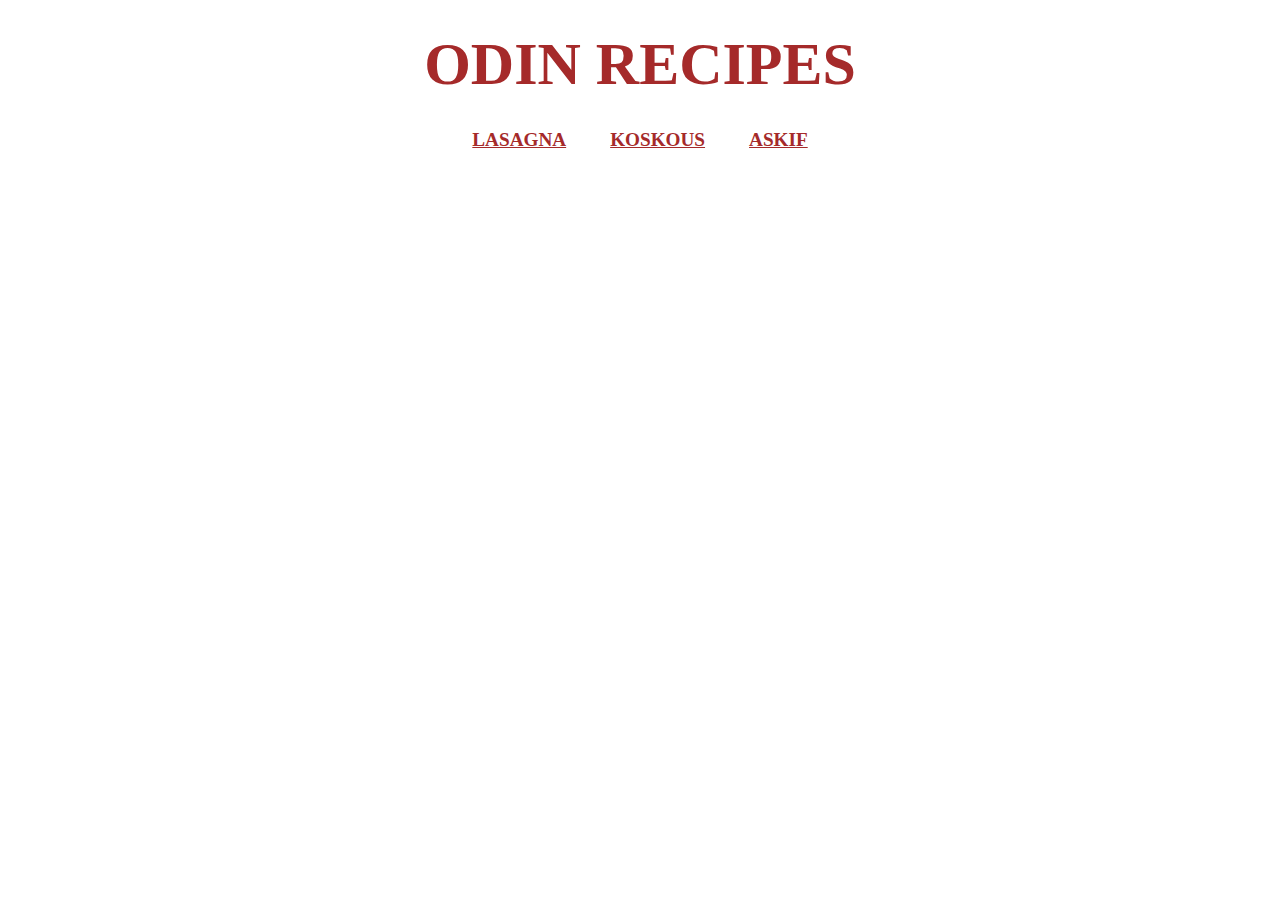
<file: index.html>
<!DOCTYPE html>
<html lang="en">
<head>
    <meta charset="UTF-8" />
    <meta name="viewport" content="width=device-width, initial-scale=1.0" />
    <title>Odin Recipes</title>
    <link rel="stylesheet" href="/styles/style.css" />
</head>
<body>
    <h1>ODIN RECIPES</h1>
    <div class="homePageMenu">
        <a href="/pages/lasagna.html" target="_blank" rel="noopener noreferrer">LASAGNA</a>
        <a href="/pages/Koskous.html" target="_blank" rel="noopener noreferrer">KOSKOUS</a>
        <a href="/pages/askif.html" target="_blank" rel="noopener noreferrer">ASKIF</a>
    </div>
    
</body>
</html>
</file>
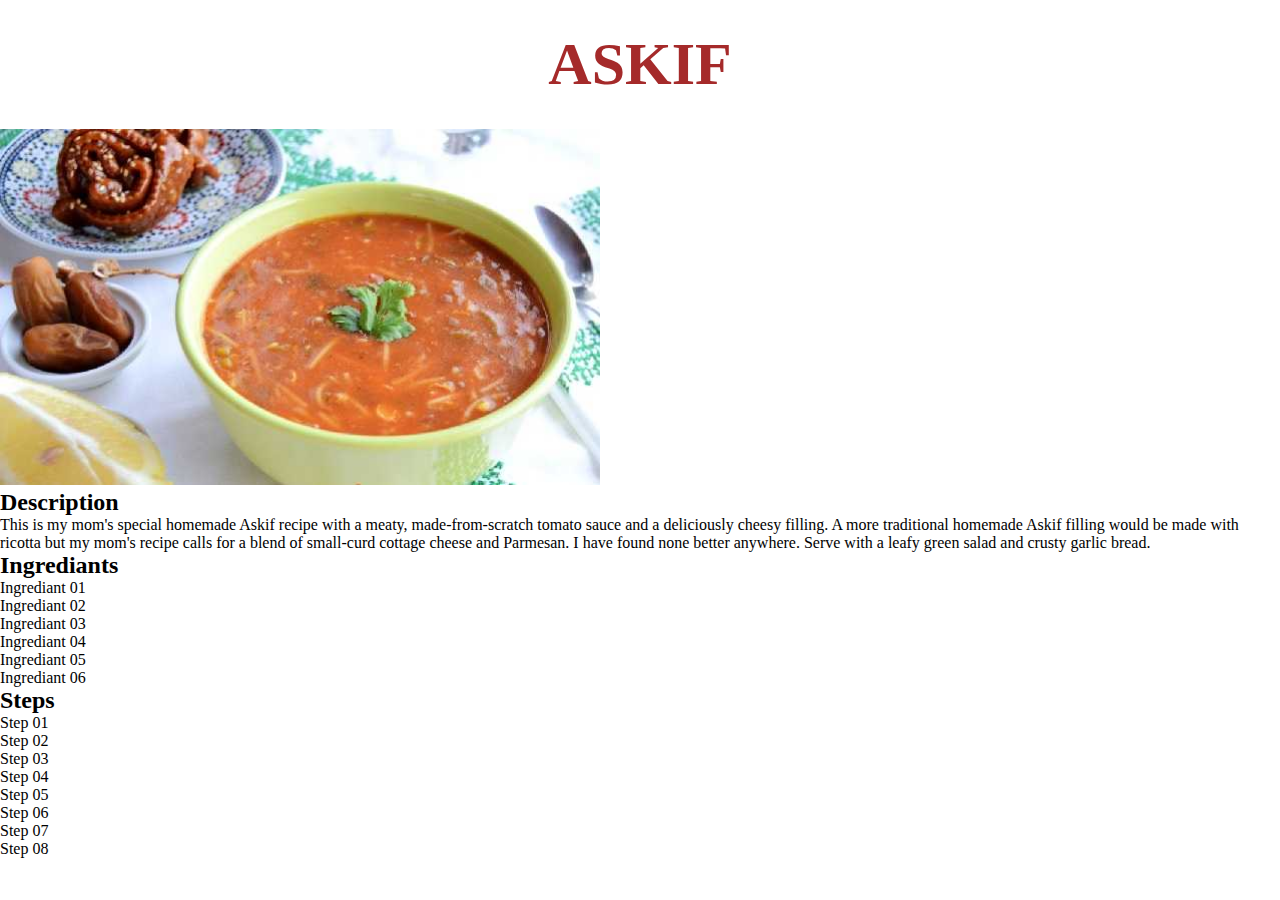
<file: pages/askif.html>
<!DOCTYPE html>
<html lang="en">
<head>
    <meta charset="UTF-8">
    <meta name="viewport" content="width=device-width, initial-scale=1.0">
    <title>Askif</title>
    <link rel="stylesheet" href="/styles/style.css" />
</head>
<body>
    <h1>ASKIF</h1>
    <img src="/images/askif.jpg" alt="Lasagna picture" width="600" height="auto">
    <h2>Description</h2>
    <p>This is my mom's special homemade Askif recipe with a meaty, made-from-scratch tomato sauce and a deliciously cheesy filling. A more traditional homemade Askif filling would be made with ricotta but my mom's recipe calls for a blend of small-curd cottage cheese and Parmesan. I have found none better anywhere. Serve with a leafy green salad and crusty garlic bread.</p>
    <h2>Ingrediants</h2>
    <ul>
        <li>Ingrediant 01</li>
        <li>Ingrediant 02</li>
        <li>Ingrediant 03</li>
        <li>Ingrediant 04</li>
        <li>Ingrediant 05</li>
        <li>Ingrediant 06</li>
    </ul>
    <h2>Steps</h2>
    <ol>
        <li>Step 01</li>
        <li>Step 02</li>
        <li>Step 03</li>
        <li>Step 04</li>
        <li>Step 05</li>
        <li>Step 06</li>
        <li>Step 07</li>
        <li>Step 08</li>
    </ol>
</body>
</html>
</file>
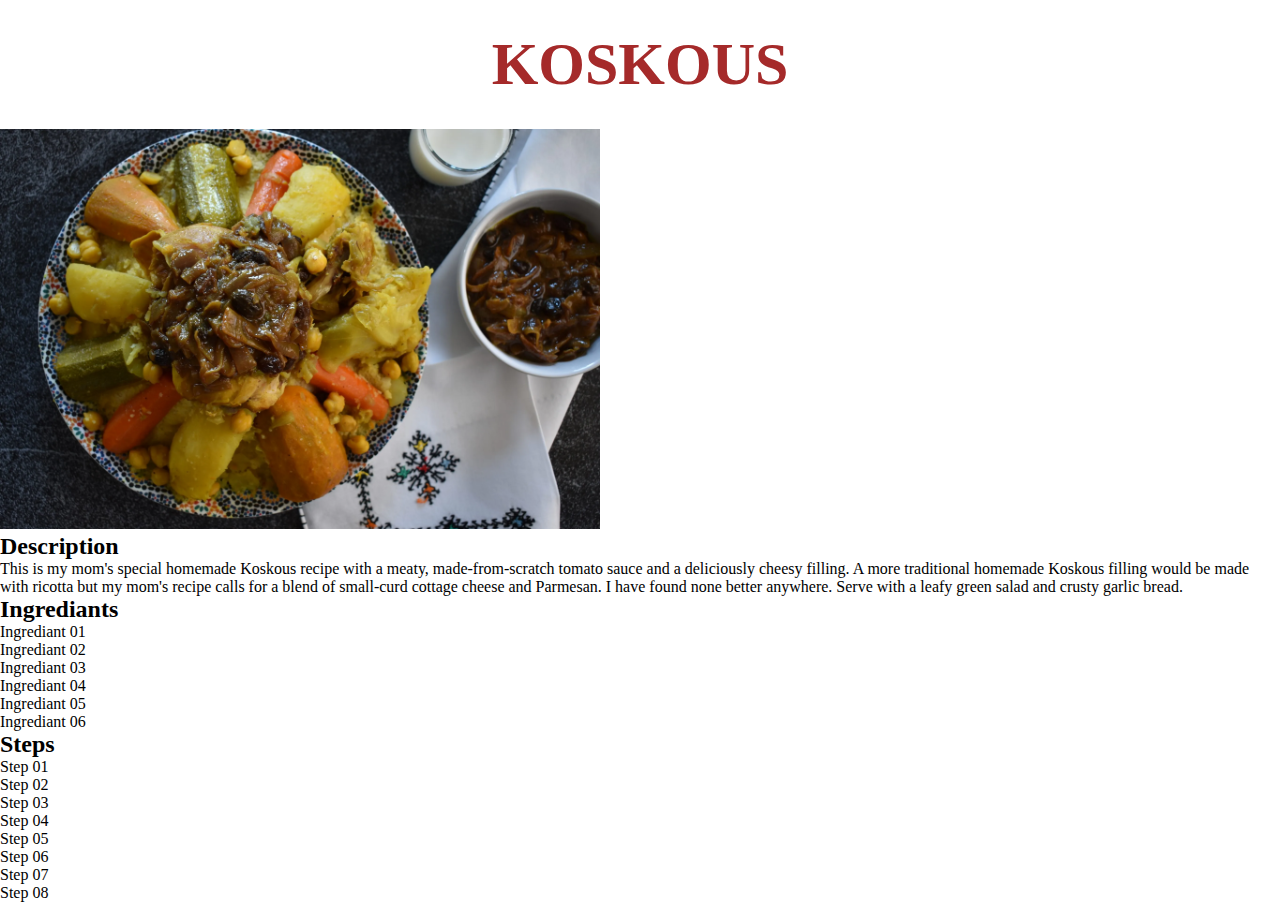
<file: pages/Koskous.html>
<!DOCTYPE html>
<html lang="en">
<head>
    <meta charset="UTF-8">
    <meta name="viewport" content="width=device-width, initial-scale=1.0">
    <title>Koskous</title>
    <link rel="stylesheet" href="/styles/style.css" />
</head>
<body>
    <h1>KOSKOUS</h1>
    <img src="/images/Koskous.webp" alt="Lasagna picture" width="600" height="auto">
    <h2>Description</h2>
    <p>This is my mom's special homemade Koskous recipe with a meaty, made-from-scratch tomato sauce and a deliciously cheesy filling. A more traditional homemade Koskous filling would be made with ricotta but my mom's recipe calls for a blend of small-curd cottage cheese and Parmesan. I have found none better anywhere. Serve with a leafy green salad and crusty garlic bread.</p>
    <h2>Ingrediants</h2>
    <ul>
        <li>Ingrediant 01</li>
        <li>Ingrediant 02</li>
        <li>Ingrediant 03</li>
        <li>Ingrediant 04</li>
        <li>Ingrediant 05</li>
        <li>Ingrediant 06</li>
    </ul>
    <h2>Steps</h2>
    <ol>
        <li>Step 01</li>
        <li>Step 02</li>
        <li>Step 03</li>
        <li>Step 04</li>
        <li>Step 05</li>
        <li>Step 06</li>
        <li>Step 07</li>
        <li>Step 08</li>
    </ol>
</body>
</html>
</file>
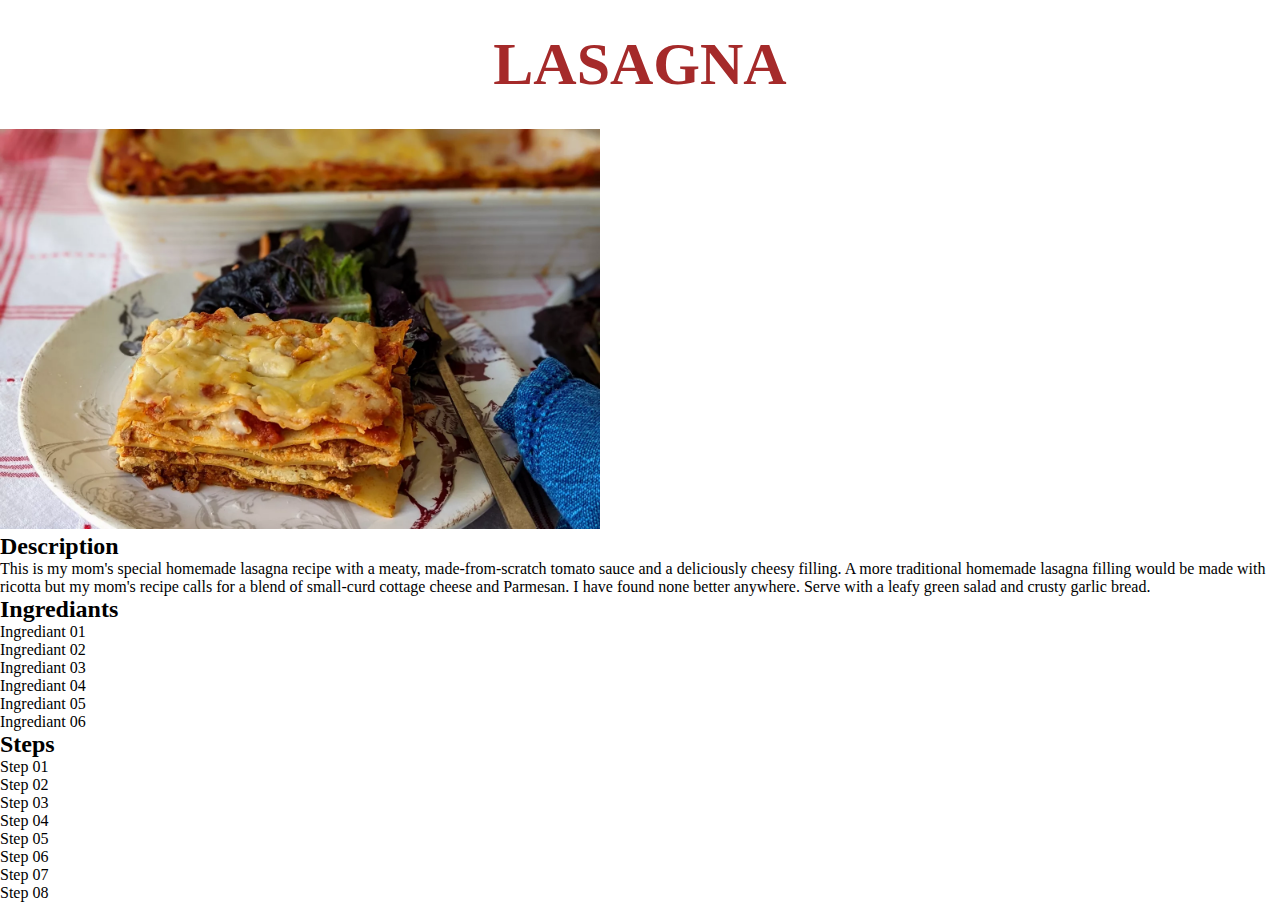
<file: pages/lasagna.html>
<!DOCTYPE html>
<html lang="en">
<head>
    <meta charset="UTF-8">
    <meta name="viewport" content="width=device-width, initial-scale=1.0">
    <title>Lasagna</title>
    <link rel="stylesheet" href="/styles/style.css" />
</head>
<body>
    <h1>LASAGNA</h1>
    <img src="/images/lasagna.jpg" alt="Lasagna picture" width="600" height="auto">
    <h2>Description</h2>
    <p>This is my mom's special homemade lasagna recipe with a meaty, made-from-scratch tomato sauce and a deliciously cheesy filling. A more traditional homemade lasagna filling would be made with ricotta but my mom's recipe calls for a blend of small-curd cottage cheese and Parmesan. I have found none better anywhere. Serve with a leafy green salad and crusty garlic bread.</p>
    <h2>Ingrediants</h2>
    <ul>
        <li>Ingrediant 01</li>
        <li>Ingrediant 02</li>
        <li>Ingrediant 03</li>
        <li>Ingrediant 04</li>
        <li>Ingrediant 05</li>
        <li>Ingrediant 06</li>
    </ul>
    <h2>Steps</h2>
    <ol>
        <li>Step 01</li>
        <li>Step 02</li>
        <li>Step 03</li>
        <li>Step 04</li>
        <li>Step 05</li>
        <li>Step 06</li>
        <li>Step 07</li>
        <li>Step 08</li>
    </ol>
</body>
</html>
</file>
<file: styles/style.css>
* {
    margin: 0;
    padding: 0;
    font-family: Georgia, 'Times New Roman', Times, serif;
}

h1 {
    padding: 10px;
    margin: 20px 20px;
    font-size: 60px;
    font-weight: bold;
    text-align: center;
    color:brown;
}
.homePageMenu {
    text-align: center;
}

.homePageMenu a {
    font-size: larger;
    font-weight: bolder;
    color: brown;
    margin: 20px;
}
</file>
